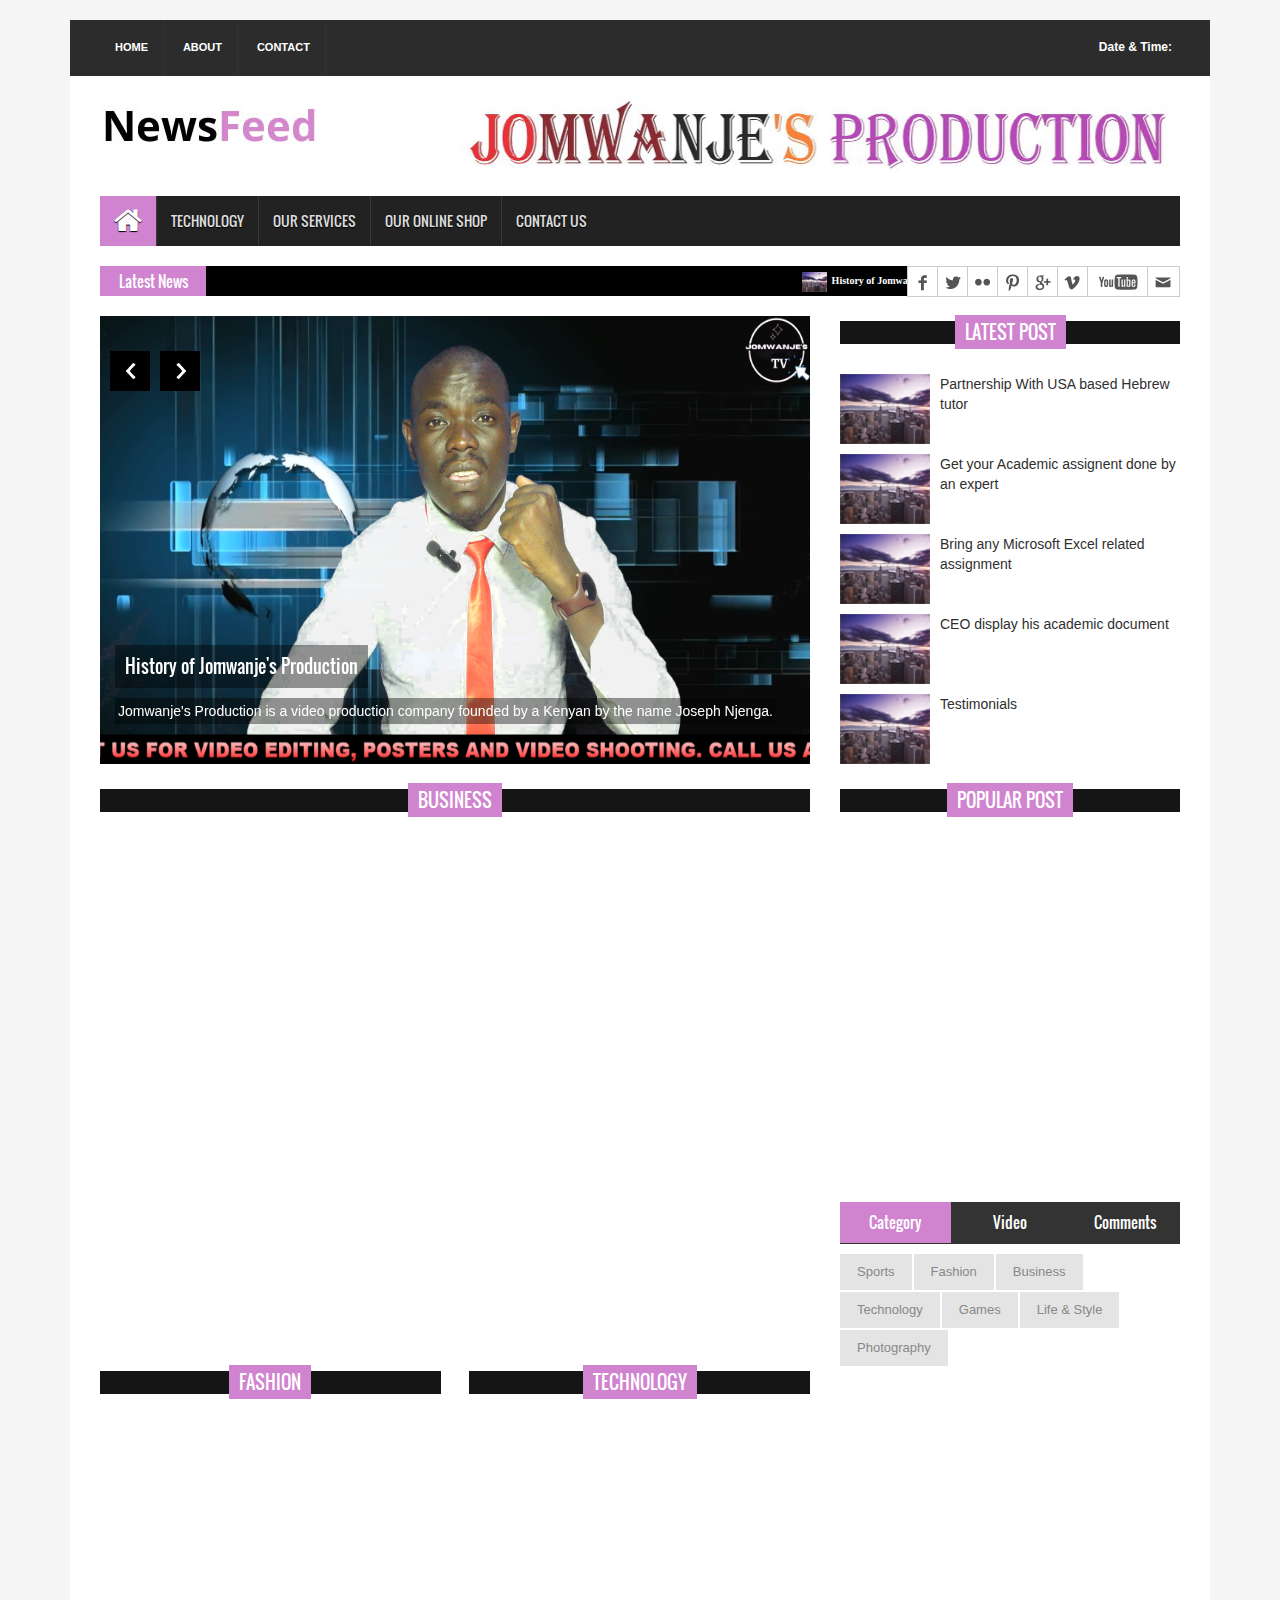
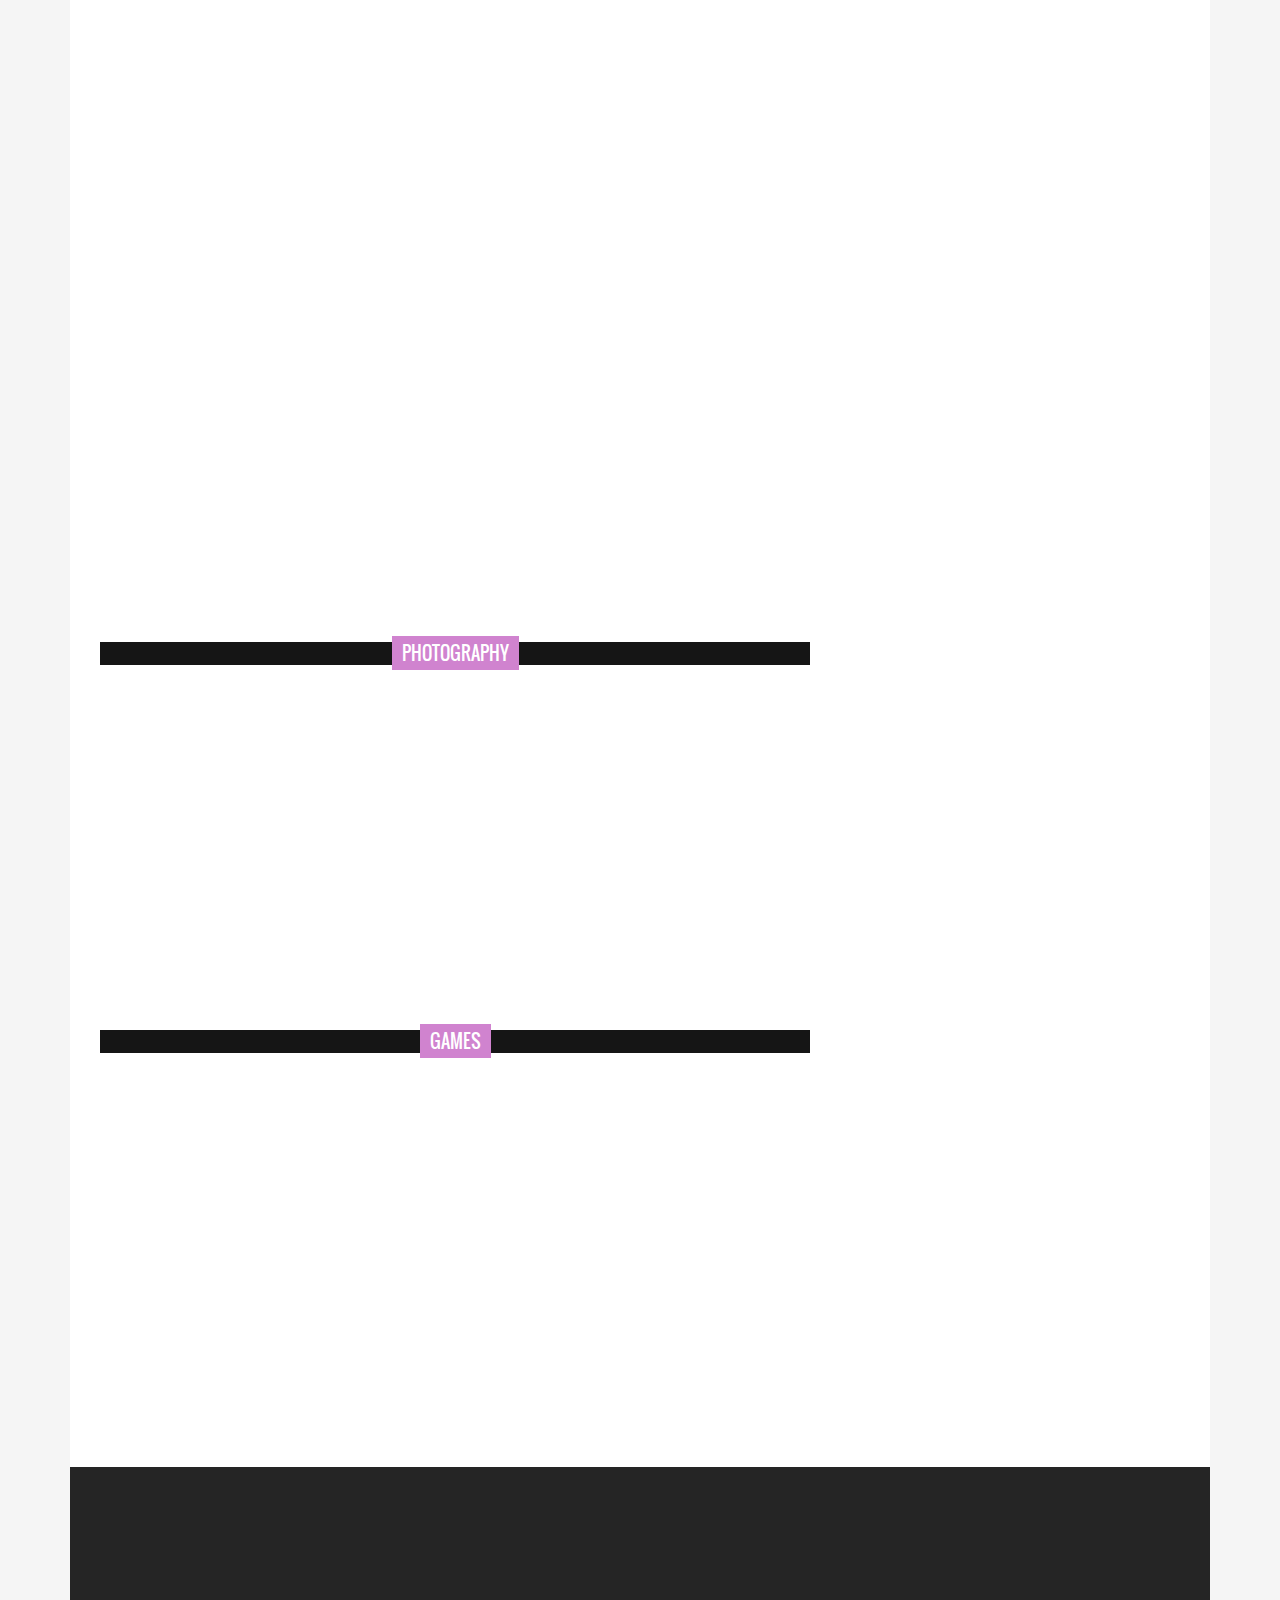
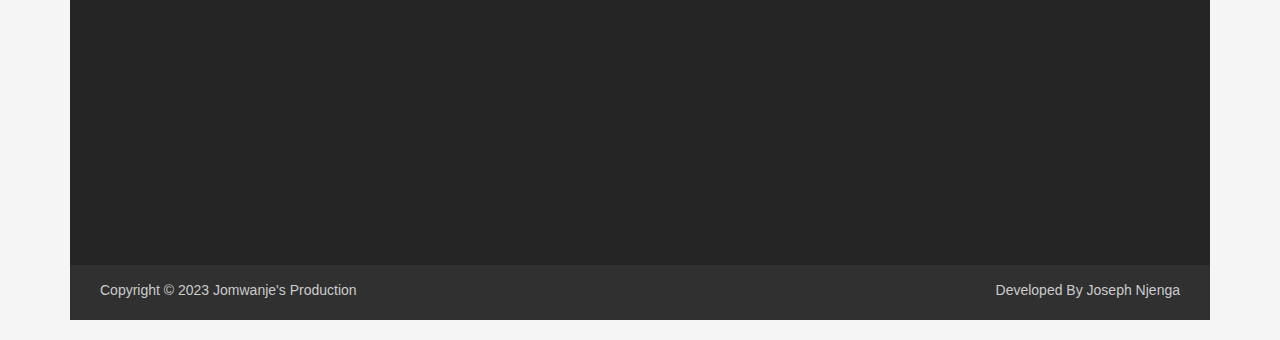
<file: index.html>
<!DOCTYPE html>
<html>
<head>
<title>Jomwanje's Production</title>
<meta charset="utf-8">
<meta http-equiv="X-UA-Compatible" content="IE=edge">
<meta name="viewport" content="width=device-width, initial-scale=1">
<link rel="stylesheet" type="text/css" href="assets/css/bootstrap.min.css">
<link rel="stylesheet" type="text/css" href="assets/css/font-awesome.min.css">
<link rel="stylesheet" type="text/css" href="assets/css/animate.css">
<link rel="stylesheet" type="text/css" href="assets/css/font.css">
<link rel="stylesheet" type="text/css" href="assets/css/li-scroller.css">
<link rel="stylesheet" type="text/css" href="assets/css/slick.css">
<link rel="stylesheet" type="text/css" href="assets/css/jquery.fancybox.css">
<link rel="stylesheet" type="text/css" href="assets/css/theme.css">
<link rel="stylesheet" type="text/css" href="assets/css/style.css">
  <script>
        function updateClock() {
            const now = new Date();
            const dateTimeElement = document.getElementById('real-time-date-time');
            dateTimeElement.textContent = now.toLocaleString();
        }

        // Update the date and time every second
        setInterval(updateClock, 1000);
    </script>
<!--[if lt IE 9]>
<script src="assets/js/html5shiv.min.js"></script>
<script src="assets/js/respond.min.js"></script>
<![endif]-->
</head>
<body>
<div id="preloader">
  <div id="status">&nbsp;</div>
</div>
<a class="scrollToTop" href="#"><i class="fa fa-angle-up"></i></a>
<div class="container">
  <header id="header">
    <div class="row">
      <div class="col-lg-12 col-md-12 col-sm-12">
        <div class="header_top">
          <div class="header_top_left">
            <ul class="top_nav">
              <li><a href="index.html">Home</a></li>
              <li><a href="#">About</a></li>
              <li><a href="pages/contact.html">Contact</a></li>
            </ul>
          </div>
          <div class="header_top_right">
             <p>Date & Time: <span id="real-time-date-time"></span></p>
          </div>
        </div>
      </div>
      <div class="col-lg-12 col-md-12 col-sm-12">
        <div class="header_bottom">
          <div class="logo_area"><a href="index.html" class="logo"><img src="images/logo.jpg" alt=""></a></div>
          <div class="add_banner"><a href="#"><img src="images/jlogo.png" alt=""></a></div>
        </div>
      </div>
    </div>
  </header>
  <section id="navArea">
    <nav class="navbar navbar-inverse" role="navigation">
      <div class="navbar-header">
        <button type="button" class="navbar-toggle collapsed" data-toggle="collapse" data-target="#navbar" aria-expanded="false" aria-controls="navbar"> <span class="sr-only">Toggle navigation</span> <span class="icon-bar"></span> <span class="icon-bar"></span> <span class="icon-bar"></span> </button>
      </div>
      <div id="navbar" class="navbar-collapse collapse">
        <ul class="nav navbar-nav main_nav">
          <li class="active"><a href="index.html"><span class="fa fa-home desktop-home"></span><span class="mobile-show">Home</span></a></li>
          <li><a href="#">Technology</a></li>
          <li class="dropdown"> <a href="#" class="dropdown-toggle" data-toggle="dropdown" role="button" aria-expanded="false">Our Services</a>
            <ul class="dropdown-menu" role="menu">
              <li><a href="#">Web Design</a></li>
              <li><a href="#">Streaming</a></li>
              <li><a href="#">Video Shooting</a></li>
              <li><a href="#">Video Captioning & Lyrics</a></li>
              <li><a href="#">Academic Writing</a></li>
              <li><a href="2"> Excel assignments Expert</a></li>
            </ul>
          </li>
          <li><a href="#">Our Online Shop</a></li>
          <li><a href="pages/contact.html">Contact Us</a></li>
        </ul>
      </div>
    </nav>
  </section>
  <section id="newsSection">
    <div class="row">
      <div class="col-lg-12 col-md-12">
        <div class="latest_newsarea"> <span>Latest News</span>
          <ul id="ticker01" class="news_sticker">
            <li><a href="#"><img src="../images/news_thumbnail3.jpg" alt="">History of Jomwanje's Production</a></li>
            <li><a href="#"><img src="../images/news_thumbnail3.jpg" alt="">Our Customers</a></li>
            <li><a href="#"><img src="../images/news_thumbnail3.jpg" alt="">Message from the CEO of Jomwanje's Production</a></li>
            <li><a href="#"><img src="../images/news_thumbnail3.jpg" alt="">Partnership with Jumia Shop</a></li>
            <li><a href="#"><img src="../images/news_thumbnail3.jpg" alt="">Partnership With USA based Hebrew tutor</a></li>
            <li><a href="#"><img src="../images/news_thumbnail3.jpg" alt="">Get your Academic assignent done by an expert</a></li>
            <li><a href="#"><img src="../images/news_thumbnail3.jpg" alt="">Bring any Microsoft Excel related assignment</a></li>
            <li><a href="#"><img src="../images/news_thumbnail3.jpg" alt="">CEO display his academic document</a></li>
            <li><a href="#"><img src="../images/news_thumbnail2.jpg" alt="">Testimonials</a></li>
          </ul>
          <div class="social_area">
            <ul class="social_nav">
              <li class="facebook"><a href="#"></a></li>
              <li class="twitter"><a href="#"></a></li>
              <li class="flickr"><a href="#"></a></li>
              <li class="pinterest"><a href="#"></a></li>
              <li class="googleplus"><a href="#"></a></li>
              <li class="vimeo"><a href="#"></a></li>
              <li class="youtube"><a href="#"></a></li>
              <li class="mail"><a href="#"></a></li>
            </ul>
          </div>
        </div>
      </div>
    </div>
  </section>
  <section id="sliderSection">
    <div class="row">
      <div class="col-lg-8 col-md-8 col-sm-8">
        <div class="slick_slider">
          <div class="single_iteam"> <a href="pages/single_page.html"> <img src="images/slider_img4.png" alt=""></a>
            <div class="slider_article">
              <h2><a class="slider_tittle" href="pages/single_page.html">History of Jomwanje's Production</a></h2>
              <p>Jomwanje's Production is a video production company founded by a Kenyan by the name Joseph Njenga.</p>
            </div>
          </div>
          <div class="single_iteam"> <a href="pages/single_page.html"> <img src="images/slider_img2.png" alt=""></a>
            <div class="slider_article">
              <h2><a class="slider_tittle" href="pages/single_page.html">Our Customers</a></h2>
              <p>Carol Ndicu, Wangui Ndegwa, Meshack wa Iratu, Jessy Talented, Lucas wa Iratu, The Kalory among many others</p>
            </div>
          </div>
          <div class="single_iteam"> <a href="pages/single_page.html"> <img src="images/slider_img3.png" alt=""></a>
            <div class="slider_article">
              <h2><a class="slider_tittle" href="pages/single_page.html">Message from the CEO of Jomwanje's Production</a></h2>
              <p>Scientist and CEO Joseph Njenga reporting live from Jomwanje's TV</p>
            </div>
          </div>
          <div class="single_iteam"> <a href="pages/single_page.html"> <img src="images/slider_img1.png" alt=""></a>
            <div class="slider_article">
              <h2><a class="slider_tittle" href="pages/single_page.html">Partnership with Jumia Shop</a></h2>
              <p>We have been working with Jumia Kenya as Jforce Consultants since 2020. We help our followers make the right decision by placing the right order in a legit company. Follow our Whatsapp link to get your orders placed today and pay on delivery where possible (Excluding orders shipped from abroad</p>
            </div>
          </div>
        </div>
      </div>
      <div class="col-lg-4 col-md-4 col-sm-4">
        <div class="latest_post">
          <h2><span>Latest post</span></h2>
          <div class="latest_post_container">
            <div id="prev-button"><i class="fa fa-chevron-up"></i></div>
            <ul class="latest_postnav">
              <li>
                <div class="media"> <a href="pages/single_page.html" class="media-left"> <img alt="" src="images/post_img1.jpg"> </a>
                  <div class="media-body"> <a href="pages/single_page.html" class="catg_title">Partnership With USA based Hebrew tutor</a> </div>
                </div>
              </li>
              <li>
                <div class="media"> <a href="pages/single_page.html" class="media-left"> <img alt="" src="images/post_img1.jpg"> </a>
                  <div class="media-body"> <a href="pages/single_page.html" class="catg_title">Get your Academic assignent done by an expert</a> </div>
                </div>
              </li>
              <li>
                <div class="media"> <a href="pages/single_page.html" class="media-left"> <img alt="" src="images/post_img1.jpg"> </a>
                  <div class="media-body"> <a href="pages/single_page.html" class="catg_title">Bring any Microsoft Excel related assignment</a> </div>
                </div>
              </li>
              <li>
                <div class="media"> <a href="pages/single_page.html" class="media-left"> <img alt="" src="images/post_img1.jpg"> </a>
                  <div class="media-body"> <a href="pages/single_page.html" class="catg_title">CEO display his academic document</a> </div>
                </div>
              </li>
              <li>
                <div class="media"> <a href="pages/single_page.html" class="media-left"> <img alt="" src="images/post_img1.jpg"> </a>
                  <div class="media-body"> <a href="pages/single_page.html" class="catg_title">Testimonials</a> </div>
                </div>
              </li>
            </ul>
            <div id="next-button"><i class="fa  fa-chevron-down"></i></div>
          </div>
        </div>
      </div>
    </div>
  </section>
  <section id="contentSection">
    <div class="row">
      <div class="col-lg-8 col-md-8 col-sm-8">
        <div class="left_content">
          <div class="single_post_content">
            <h2><span>Business</span></h2>
            <div class="single_post_content_left">
              <ul class="business_catgnav  wow fadeInDown">
                <li>
                  <figure class="bsbig_fig"> <a href="pages/single_page.html" class="featured_img"> <img alt="" src="images/featured_img1.jpg"> <span class="overlay"></span> </a>
                    <figcaption> <a href="pages/single_page.html">Partnership with Jumia Shop</a> </figcaption>
                    <p>Jumia Shop is an online store across the world. The company is recruiting people to work in sales department. Jomwanje's Production helps you become a Jforce Agent.JForce is a program run by Jumia that allows individuals to earn commission by assisting customers to place orders on the eCommerce platform. It is a network of sales consultants that place Jumia platform orders on behalf of consumers in a commission-based program 3. To become a JForce agent, you can sign up for the program online and start selling any of the products listed on Jumia.</p>
                  </figure>
                </li>
              </ul>
            </div>
            <div class="single_post_content_right">
              <ul class="spost_nav">
                <li>
                  <div class="media wow fadeInDown"> <a href="pages/single_page.html" class="media-left"> <img alt="" src="images/post_img1.jpg"> </a>
                    <div class="media-body"> <a href="pages/single_page.html" class="catg_title">History of Jomwanje's Production</a> </div>
                  </div>
                </li>
                <li>
                  <div class="media wow fadeInDown"> <a href="pages/single_page.html" class="media-left"> <img alt="" src="images/post_img2.jpg"> </a>
                    <div class="media-body"> <a href="pages/single_page.html" class="catg_title">Our Customers</a> </div>
                  </div>
                </li>
                <li>
                  <div class="media wow fadeInDown"> <a href="pages/single_page.html" class="media-left"> <img alt="" src="images/post_img1.jpg"> </a>
                    <div class="media-body"> <a href="pages/single_page.html" class="catg_title"> Partnership With USA based Hebrew tutor</a> </div>
                  </div>
                </li>
                <li>
                  <div class="media wow fadeInDown"> <a href="pages/single_page.html" class="media-left"> <img alt="" src="images/post_img2.jpg"> </a>
                    <div class="media-body"> <a href="pages/single_page.html" class="catg_title"> Message from the CEO of Jomwanje's Production</a> </div>
                  </div>
                </li>
              </ul>
            </div>
          </div>
          <div class="fashion_technology_area">
            <div class="fashion">
              <div class="single_post_content">
                <h2><span>Fashion</span></h2>
                <ul class="business_catgnav wow fadeInDown">
                  <li>
                    <figure class="bsbig_fig"> <a href="pages/single_page.html" class="featured_img"> <img alt="" src="images/featured_img2.jpg"> <span class="overlay"></span> </a>
                      <figcaption> <a href="pages/single_page.html">Get goods of latest fashion by placing Jumia Orders with us</a> </figcaption>
                      <p>To place your order click the contact us page to message us in whatsapp. Get personal contact with our team and make your life easy. Note: We do not charge our followers by placing their orders. All payments are done direting in Jumia till number when the order is delivered.</p>
                    </figure>
                  </li>
                </ul>
                <ul class="spost_nav">
                  <li>
                    <div class="media wow fadeInDown"> <a href="pages/single_page.html" class="media-left"> <img alt="" src="images/post_img1.jpg"> </a>
                      <div class="media-body"> <a href="pages/single_page.html" class="catg_title"></a> </div>
                    </div>
                  </li>
                  <li>
                    <div class="media wow fadeInDown"> <a href="pages/single_page.html" class="media-left"> <img alt="" src="images/post_img2.jpg"> </a>
                      <div class="media-body"> <a href="pages/single_page.html" class="catg_title">Latest Shoes</a> </div>
                    </div>
                  </li>
                  <li>
                    <div class="media wow fadeInDown"> <a href="pages/single_page.html" class="media-left"> <img alt="" src="images/post_img1.jpg"> </a>
                      <div class="media-body"> <a href="pages/single_page.html" class="catg_title"> Latest Soots</a> </div>
                    </div>
                  </li>
                  <li>
                    <div class="media wow fadeInDown"> <a href="pages/single_page.html" class="media-left"> <img alt="" src="images/post_img2.jpg"> </a>
                      <div class="media-body"> <a href="pages/single_page.html" class="catg_title">Beddings</a> </div>
                    </div>
                  </li>
                </ul>
              </div>
            </div>
            <div class="technology">
              <div class="single_post_content">
                <h2><span>Technology</span></h2>
                <ul class="business_catgnav">
                  <li>
                    <figure class="bsbig_fig wow fadeInDown"> <a href="pages/single_page.html" class="featured_img"> <img alt="" src="images/featured_img3.jpg"> <span class="overlay"></span> </a>
                      <figcaption> <a href="pages/single_page.html">Mobile Phones and Computers</a> </figcaption>
                      <p>Get your best device at an affordable price today. We have all kind of things you may need to buy. Feel free to contact us by filling or contact form</p>
                    </figure>
                  </li>
                </ul>
                <ul class="spost_nav">
                  <li>
                    <div class="media wow fadeInDown"> <a href="pages/single_page.html" class="media-left"> <img alt="" src="images/post_img1.jpg"> </a>
                      <div class="media-body"> <a href="pages/single_page.html" class="catg_title">latest Phones</a> </div>
                    </div>
                  </li>
                  <li>
                    <div class="media wow fadeInDown"> <a href="pages/single_page.html" class="media-left"> <img alt="" src="images/post_img2.jpg"> </a>
                      <div class="media-body"> <a href="pages/single_page.html" class="catg_title"> Latest Laptops</a> </div>
                    </div>
                  </li>
                  <li>
                    <div class="media wow fadeInDown"> <a href="pages/single_page.html" class="media-left"> <img alt="" src="images/post_img1.jpg"> </a>
                      <div class="media-body"> <a href="pages/single_page.html" class="catg_title"> Latest TV Monitors</a> </div>
                    </div>
                  </li>
                  <li>
                    <div class="media wow fadeInDown"> <a href="pages/single_page.html" class="media-left"> <img alt="" src="images/post_img2.jpg"> </a>
                      <div class="media-body"> <a href="pages/single_page.html" class="catg_title"> Latest Smart Screens</a> </div>
                    </div>
                  </li>
                </ul>
              </div>
            </div>
          </div>
          <div class="single_post_content">
            <h2><span>Photography</span></h2>
            <ul class="photograph_nav  wow fadeInDown">
              <li>
                <div class="photo_grid">
                  <figure class="effect-layla"> <a class="fancybox-buttons" data-fancybox-group="button" href="images/photograph_img2.jpg" title="Photography Ttile 1"> <img src="images/photograph_img2.jpg" alt=""/></a> </figure>
                </div>
              </li>
              <li>
                <div class="photo_grid">
                  <figure class="effect-layla"> <a class="fancybox-buttons" data-fancybox-group="button" href="images/photograph_img3.jpg" title="Photography Ttile 2"> <img src="images/photograph_img3.jpg" alt=""/> </a> </figure>
                </div>
              </li>
              <li>
                <div class="photo_grid">
                  <figure class="effect-layla"> <a class="fancybox-buttons" data-fancybox-group="button" href="images/photograph_img4.jpg" title="Photography Ttile 3"> <img src="images/photograph_img4.jpg" alt=""/> </a> </figure>
                </div>
              </li>
              <li>
                <div class="photo_grid">
                  <figure class="effect-layla"> <a class="fancybox-buttons" data-fancybox-group="button" href="images/photograph_img4.jpg" title="Photography Ttile 4"> <img src="images/photograph_img4.jpg" alt=""/> </a> </figure>
                </div>
              </li>
              <li>
                <div class="photo_grid">
                  <figure class="effect-layla"> <a class="fancybox-buttons" data-fancybox-group="button" href="images/photograph_img2.jpg" title="Photography Ttile 5"> <img src="images/photograph_img2.jpg" alt=""/> </a> </figure>
                </div>
              </li>
              <li>
                <div class="photo_grid">
                  <figure class="effect-layla"> <a class="fancybox-buttons" data-fancybox-group="button" href="images/photograph_img3.jpg" title="Photography Ttile 6"> <img src="images/photograph_img3.jpg" alt=""/> </a> </figure>
                </div>
              </li>
            </ul>
          </div>
          <div class="single_post_content">
            <h2><span>Games</span></h2>
            <div class="single_post_content_left">
              <ul class="business_catgnav">
                <li>
                  <figure class="bsbig_fig  wow fadeInDown"> <a class="featured_img" href="pages/single_page.html"> <img src="images/featured_img1.jpg" alt=""> <span class="overlay"></span> </a>
                    <figcaption> <a href="pages/single_page.html">Competition</a> </figcaption>
                    <p>As a way of giving back to the community, Jomwanje's Production offer gifts to talented youths. Team couches are welcomed to contact us through our contact page to get assistance by giving full details of their events</p>
                  </figure>
                </li>
              </ul>
            </div>
            <div class="single_post_content_right">
              <ul class="spost_nav">
                <li>
                  <div class="media wow fadeInDown"> <a href="pages/single_page.html" class="media-left"> <img alt="" src="images/post_img1.jpg"> </a>
                    <div class="media-body"> <a href="pages/single_page.html" class="catg_title"> Football</a> </div>
                  </div>
                </li>
                <li>
                  <div class="media wow fadeInDown"> <a href="pages/single_page.html" class="media-left"> <img alt="" src="images/post_img2.jpg"> </a>
                    <div class="media-body"> <a href="pages/single_page.html" class="catg_title"> Net ball</a> </div>
                  </div>
                </li>
                <li>
                  <div class="media wow fadeInDown"> <a href="pages/single_page.html" class="media-left"> <img alt="" src="images/post_img1.jpg"> </a>
                    <div class="media-body"> <a href="pages/single_page.html" class="catg_title"> Volley Ball</a> </div>
                  </div>
                </li>
                <li>
                  <div class="media wow fadeInDown"> <a href="pages/single_page.html" class="media-left"> <img alt="" src="images/post_img2.jpg"> </a>
                    <div class="media-body"> <a href="pages/single_page.html" class="catg_title"> Table Tenis</a> </div>
                  </div>
                </li>
              </ul>
            </div>
          </div>
        </div>
      </div>
      <div class="col-lg-4 col-md-4 col-sm-4">
        <aside class="right_content">
          <div class="single_sidebar">
            <h2><span>Popular Post</span></h2>
            <ul class="spost_nav">
              <li>
                <div class="media wow fadeInDown"> <a href="pages/single_page.html" class="media-left"> <img alt="" src="images/post_img1.jpg"> </a>
                  <div class="media-body"> <a href="pages/single_page.html" class="catg_title">Message from the CEO of Jomwanje's Production</a> </div>
                </div>
              </li>
              <li>
                <div class="media wow fadeInDown"> <a href="pages/single_page.html" class="media-left"> <img alt="" src="images/post_img2.jpg"> </a>
                  <div class="media-body"> <a href="pages/single_page.html" class="catg_title">Bring any Microsoft Excel related assignment</a> </div>
                </div>
              </li>
              <li>
                <div class="media wow fadeInDown"> <a href="pages/single_page.html" class="media-left"> <img alt="" src="images/post_img1.jpg"> </a>
                  <div class="media-body"> <a href="pages/single_page.html" class="catg_title">Partnership with Jumia Shop</a> </div>
                </div>
              </li>
              <li>
                <div class="media wow fadeInDown"> <a href="pages/single_page.html" class="media-left"> <img alt="" src="images/post_img2.jpg"> </a>
                  <div class="media-body"> <a href="pages/single_page.html" class="catg_title">Partnership With USA based Hebrew tutor</a> </div>
                </div>
              </li>
            </ul>
          </div>
          <div class="single_sidebar">
            <ul class="nav nav-tabs" role="tablist">
              <li role="presentation" class="active"><a href="#category" aria-controls="home" role="tab" data-toggle="tab">Category</a></li>
              <li role="presentation"><a href="#video" aria-controls="profile" role="tab" data-toggle="tab">Video</a></li>
              <li role="presentation"><a href="#comments" aria-controls="messages" role="tab" data-toggle="tab">Comments</a></li>
            </ul>
            <div class="tab-content">
              <div role="tabpanel" class="tab-pane active" id="category">
                <ul>
                  <li class="cat-item"><a href="#">Sports</a></li>
                  <li class="cat-item"><a href="#">Fashion</a></li>
                  <li class="cat-item"><a href="#">Business</a></li>
                  <li class="cat-item"><a href="#">Technology</a></li>
                  <li class="cat-item"><a href="#">Games</a></li>
                  <li class="cat-item"><a href="#">Life &amp; Style</a></li>
                  <li class="cat-item"><a href="#">Photography</a></li>
                </ul>
              </div>
              <div role="tabpanel" class="tab-pane" id="video">
                <div class="vide_area">
                  <iframe width="100%" height="250" src="http://www.youtube.com/embed/h5QWbURNEpA?feature=player_detailpage" frameborder="0" allowfullscreen></iframe>
                </div>
              </div>
              <div role="tabpanel" class="tab-pane" id="comments">
                <ul class="spost_nav">
                  <li>
                    <div class="media wow fadeInDown"> <a href="pages/single_page.html" class="media-left"> <img alt="" src="images/post_img1.jpg"> </a>
                      <div class="media-body"> <a href="pages/single_page.html" class="catg_title">Testimonials</a> </div>
                    </div>
                  </li>
                  <li>
                    <div class="media wow fadeInDown"> <a href="pages/single_page.html" class="media-left"> <img alt="" src="images/post_img2.jpg"> </a>
                      <div class="media-body"> <a href="pages/single_page.html" class="catg_title"> Our Customers</a> </div>
                    </div>
                  </li>
                  <li>
                    <div class="media wow fadeInDown"> <a href="pages/single_page.html" class="media-left"> <img alt="" src="images/post_img1.jpg"> </a>
                      <div class="media-body"> <a href="pages/single_page.html" class="catg_title"> Partnership with Jumia Shop</a> </div>
                    </div>
                  </li>
                  <li>
                    <div class="media wow fadeInDown"> <a href="pages/single_page.html" class="media-left"> <img alt="" src="images/post_img2.jpg"> </a>
                      <div class="media-body"> <a href="pages/single_page.html" class="catg_title">Partnership With USA based Hebrew tutor</a> </div>
                    </div>
                  </li>
                </ul>
              </div>
            </div>
          </div>
          <div class="single_sidebar wow fadeInDown">
            <h2><span>Sponsor</span></h2>
            <a class="sideAdd" href="#"><img src="images/add_img.jpg" alt=""></a> </div>
          <div class="single_sidebar wow fadeInDown">
            <h2><span>Category Archive</span></h2>
            <select class="catgArchive">
              <option>Select Category</option>
              <option>Life styles</option>
              <option>Sports</option>
              <option>Technology</option>
              <option>Treads</option>
            </select>
          </div>
          <div class="single_sidebar wow fadeInDown">
            <h2><span>Links</span></h2>
            <ul>
              <li><a href="#">Blog</a></li>
              <li><a href="#">Rss Feed</a></li>
              <li><a href="#">Login</a></li>
              <li><a href="#">Life &amp; Style</a></li>
            </ul>
          </div>
        </aside>
      </div>
    </div>
  </section>
  <footer id="footer">
    <div class="footer_top">
      <div class="row">
        <div class="col-lg-4 col-md-4 col-sm-4">
          <div class="footer_widget wow fadeInLeftBig">
            <h2>Flickr Images</h2>
          </div>
        </div>
        <div class="col-lg-4 col-md-4 col-sm-4">
          <div class="footer_widget wow fadeInDown">
            <h2>Tag</h2>
            <ul class="tag_nav">
              <li><a href="#">Games</a></li>
              <li><a href="#">Sports</a></li>
              <li><a href="#">Fashion</a></li>
              <li><a href="#">Business</a></li>
              <li><a href="#">Life &amp; Style</a></li>
              <li><a href="#">Technology</a></li>
              <li><a href="#">Photo</a></li>
              <li><a href="#">Slider</a></li>
            </ul>
          </div>
        </div>
        <div class="col-lg-4 col-md-4 col-sm-4">
          <div class="footer_widget wow fadeInRightBig">
            <h2>Contact</h2>
            <p>Call: <br> 0717065073 <br> Whatsapp: <br> 0717065073 <br>Email: Jomwanjegachui@gmail.com <br></p>
            <address>
              143, Kutus Town. Near Kirinyaga University
            </address>
          </div>
        </div>
      </div>
    </div>
    <div class="footer_bottom">
      <p class="copyright">Copyright &copy; 2023 <a href="index.html">Jomwanje's Production</a></p>
      <p class="developer">Developed By Joseph Njenga</p>
    </div>
  </footer>
</div>
<script src="assets/js/jquery.min.js"></script>
<script src="assets/js/wow.min.js"></script>
<script src="assets/js/bootstrap.min.js"></script>
<script src="assets/js/slick.min.js"></script>
<script src="assets/js/jquery.li-scroller.1.0.js"></script>
<script src="assets/js/jquery.newsTicker.min.js"></script>
<script src="assets/js/jquery.fancybox.pack.js"></script>
<script src="assets/js/custom.js"></script>
</body>
</html>
</file>
<file: assets/css/font.css>
@font-face{font-family:"Oswald"; font-style:normal; font-weight:400; src:local("Oswald Regular"),local("Oswald-Regular"),url("../fonts/Oswald-Regular-400.woff") format("woff")}
@font-face{font-family:"Varela"; font-style:normal; font-weight:400; src:local("Varela"),url("../fonts/Varela-400.woff") format("woff")}
@font-face{font-family:"Open Sans"; font-style:normal; font-weight:400; src:local("Open Sans"),local("OpenSans"),url("../fonts/OpenSans-400.woff") format("woff")}
</file>
<file: assets/css/li-scroller.css>
/* liScroll styles */

.tickercontainer{width:100%; height:30px; margin:0; padding:0; overflow:hidden; padding-top:2px}
.tickercontainer .mask{left:10px; overflow:hidden; position:relative; top:0; width:100%; height:20px; overflow:hidden; margin-top:4px}
ul.newsticker{position:relative; left:750px; font:bold 10px Verdana; list-style-type:none; margin:0; padding:0}
ul.newsticker li{float:left; margin:0; padding:0}
ul.newsticker a{white-space:nowrap; padding:0; color:#fff; margin:0 50px 0 0}
ul.newsticker a:hover{text-decoration:underline}
ul.newsticker span{margin:0 10px 0 0}
ul.newsticker a > img{height:20px; margin-right:5px; width:25px}
</file>
<file: assets/css/theme.css>
.scrollToTop{background-color:#d083cf; color:#fff}
.scrollToTop:hover, .scrollToTop:focus{background-color:#fff; color:#d083cf; border-color:1px solid #d083cf}
.logo > span{color:#d083cf}
.navbar-inverse .navbar-nav > li > a:hover, .navbar-inverse .navbar-nav > li > a:focus{background-color:#d083cf}
.navbar-inverse .navbar-nav > .active > a, .navbar-inverse .navbar-nav > .active > a:hover, .navbar-inverse .navbar-nav > .active > a:focus{background-color:#d083cf}
.dropdown-menu > li > a:hover, .dropdown-menu > li > a:focus{background-color:#d083cf}
.navbar-inverse .navbar-nav > .open > a, .navbar-inverse .navbar-nav > .open > a:hover, .navbar-inverse .navbar-nav > .open > a:focus{background-color:#d083cf}
.dropdown-menu > li > a:hover, .dropdown-menu > li > a:focus{background-color:#d083cf}
.navbar-inverse .navbar-nav > .open > a, .navbar-inverse .navbar-nav > .open > a:hover, .navbar-inverse .navbar-nav > .open > a:focus{background-color:#d083cf}
.latest_newsarea span{background:none repeat scroll 0 0 #d083cf}
.latest_post > h2 span{background:none repeat scroll 0 0 #d083cf}
#prev-button{color:#d083cf}
#next-button{color:#d083cf}
.single_post_content > h2 span{background:none repeat scroll 0 0 #d083cf}
.single_sidebar > h2 span{ background:none repeat scroll 0 0 #d083cf}
.bsbig_fig figcaption a:hover{color:#d083cf}
.spost_nav .media-body > a:hover{color:#d083cf}
.cat-item a:hover{background-color:#d083cf}
.nav-tabs > li > a:hover, .nav-tabs > li > a:focus{background-color:#d083cf}
.nav-tabs > li.active > a, .nav-tabs > li.active > a:hover, .nav-tabs > li.active > a:focus{background-color:#d083cf}
.single_sidebar > ul > li a:hover{color:#d083cf}
.footer_widget > h2:hover{color:#d083cf}
.tag_nav li a:hover{color:#d083cf; border-color:#d083cf}
.copyright a:hover{color:#d083cf}
.post_commentbox a:hover, .post_commentbox span:hover{color:#d083cf}
.breadcrumb{border-left:10px solid #d083cf}
.single_page_content ul li:before{background-color:#d083cf}
.single_page_content h2, .single_page_content h3, .single_page_content h4, .single_page_content h5, .single_page_content h6{color:#d083cf}
.nav-slit .icon-wrap{background-color:#d083cf}
.nav-slit h3{background:#d083cf}
.catgArchive{background-color:#d083cf}
.error_page > h3{color:#d083cf}
.error_page > span{background:none repeat scroll 0 0 #d083cf}
.error_page > a{background-color:#d083cf}
.contact_area > h2{background-color:#d083cf}
.contact_form input[type="submit"]{background-color:#d083cf}
.contact_form input[type="submit"]:hover{background-color:#fff; color:#d083cf}
.related_post > h2 i{color:#d083cf}
.form-control:focus{border-color:#d083cf;  box-shadow:0 0px 1px #d083cf inset,0 0 5px #d083cf}
</file>
<file: assets/css/style.css>
/*
Template Name: NewsFeed
Template URI: http://www.wpfreeware.com/newsfeed-ultra-responsive-news-magazine-theme/
Author: WpFreeware
Author URI: http://www.wpfreeware.com
Description: A pro-bootstrap html5 css3 responsive news magazine website template
Version: 1.0 
License: GPL
License URI: http://www.gnu.org/licenses/gpl-2.0.html
*/

body{background:#f5f5f5}
ul{padding:0; margin:0; list-style:none}
a{text-decoration:none; color:#2f2f2f}
a:hover{color:#646464; text-decoration:none}
a:focus{outline:none; text-decoration:none}
h1, h2, h3, h4, h5, h6{font-family:'Oswald',sans-serif}
h2{line-height:23px}
img{border:none}
img:hover{opacity:0.75}
.img-center{display:block; margin-left:auto; margin-right:auto; text-align:center}
.img-right{display:block; margin-left:auto}
.img-left{display:block; margin-right:auto}
.yellow_bg{background-color:#ffd62c}
.btn-yellow{background-color:#ffd62c; color:#fff}
.btn-yellow:hover{background-color:#e1b70b; color:#fff}
.limeblue_bg{background-color:#7dc34d}
.blue_bg{background-color:#09c}
.btn{border-radius:0; margin-bottom:5px; -webkit-transition:all 0.5s; -o-transition:all 0.5s; transition:all 0.5s}
.btn:hover{}
.btn-red{background-color:red; color:#fff}
.btn-red:hover{background-color:#c40505; color:#fff}
.btn-green{background-color:green; color:#fff}
.btn-green:hover{background-color:#0ab20a; color:#fff}
.btn-black{background-color:black; color:#fff}
.btn-black:hover{background-color:#413a3a; color:#fff}
.btn-orange{background-color:orange; color:#fff}
.btn-orange:hover{background-color:#f09d05; color:#fff}
.btn-blue{background-color:blue; color:#fff}
.btn-blue:hover{background-color:#0707a2; color:#fff}
.btn-lime{background-color:lime; color:#fff}
.btn-lime:hover{background-color:#05ae05; color:#fff}
.default-btn{background-color:#12a3df; color:#fff}
.default-btn:hover{background-color:#0a8ec4; color:#fff}
.btn-theme{background-color:#d083cf; color:#fff}
.btn-theme:hover{background-color:#ce39cc; color:#fff}
.transition{-webkit-transition:all 0.5s; -moz-transition:all 0.5s; -ms-transition:all 0.5s; -o-transition:all 0.5s; transition:all 0.5s}
#preloader{position:fixed; top:0; left:0; right:0; bottom:0; background-color:#fff; z-index:99999}
#status{width:200px; height:200px; position:absolute; left:50%; top:50%; background-image:url(images/status.gif); background-repeat:no-repeat; background-position:center; margin:-100px 0 0 -100px}
.scrollToTop{bottom:105px; display:none; font-size:32px; font-weight:bold; height:50px; position:fixed; right:75px; text-align:center; text-decoration:none; width:50px; z-index:9; border:1px solid; -webkit-transition:all 0.5s; -moz-transition:all 0.5s; -ms-transition:all 0.5s; -o-transition:all 0.5s; transition:all 0.5s}
.scrollToTop:hover, .scrollToTop:focus{text-decoration:none; outline:none}
#header{display:inline; float:left; width:100%; margin-top:20px}
.header_top{background-color:#2c2c2c; display:inline; float:left; padding:0 30px; width:100%}
.header_top_left{float:left; display:inline; width:50%}
.top_nav{text-align:left}
.top_nav li{display:inline-block}
.top_nav li a{display:inline-block; border-right:1px solid #333; color:#fff; font-size:11px; font-weight:bold; padding:20px 15px; text-transform:uppercase; -webkit-transition:all 0.5s; -o-transition:all 0.5s; transition:all 0.5s}
.top_nav li a:hover{background-color:#d083cf}
.header_top_right{float:left; display:inline; width:50%; text-align:right}
.header_top_right > p{color:#fff; display:inline-block; float:right; font:bold 12px sans-serif; margin-bottom:0; padding-bottom:20px; padding-right:8px; padding-top:20px}
.header_bottom{background-color:#fff; display:inline; float:left; padding:15px 30px 15px; width:100%}
.logo_area{display:inline; float:left; width:31%}
.logo{font-size:45px; font-weight:bold; color:#000; font-family:'Varela',sans-serif}
.logo img{max-width:100%}
.logo img:hover{opacity:1}
.logo > span{ margin-left:-14px}
.add_banner{float:right; width:728px; height:90px}
.add_banner img{width:100%; height:100%}
#navArea{float:left; display:inline; width:100%; padding:0 30px; background-color:#fff}
.navbar{border:medium none; border-radius:0}
.navbar-inverse .navbar-nav > li > a{border-left:1px solid #383838; color:#ddd; font-family:'Oswald',sans-serif; display:inline-block; height:50px; line-height:50px; padding:0 14px; text-shadow:0 1px 1px #000; text-transform:uppercase; -webkit-transition:all 0.5s; -mz-transition:all 0.5s; -ms-transition:all 0.5s; -o-transition:all 0.5s; transition:all 0.5s}
.navbar-inverse .navbar-nav > li:first-child a{border:none}
.navbar-inverse .navbar-nav > li > a:hover, .navbar-inverse .navbar-nav > li > a:focus{ color:#fff}
.navbar-inverse .navbar-nav > .active > a, .navbar-inverse .navbar-nav > .active > a:hover, .navbar-inverse .navbar-nav > .active > a:focus{ color:#fff}
.main-nav ul li a{}
.navbar-collapse{ padding-left:0}
.mobile-show{display:none}
.desktop-home{display:block; font-size:30px; margin-top:10px}
.dropdown-menu{background-color:#222}
.dropdown-menu > li > a{clear:both; color:#ddd; background-color:#222; padding:10px 20px; font-family:'Oswald',sans-serif; -webkit-transition:all 0.5s; -mz-transition:all 0.5s; -ms-transition:all 0.5s; -o-transition:all 0.5s; transition:all 0.5s}
.dropdown-menu > li > a:hover, .dropdown-menu > li > a:focus{color:#fff}
#newsSection{float:left; display:inline; width:100%; padding:0 30px; background-color:#fff; padding-bottom:20px}
.latest_newsarea{float:left; display:inline; width:100%; background-color:#000; position:relative}
.latest_newsarea span{ color:#fff; font-family:Oswald,sans-serif; font-size:15px; left:0; line-height:1.8em; margin-right:20px; overflow:hidden; padding:2px 18px 1px 19px; position:absolute; z-index:15}
.social_area{ position:absolute; right:0; top:0; background:#fff; border-top:1px solid #ccc; border-bottom:1px solid #ccc; border-right:1px solid #ccc; height:31px}
.social_nav{ text-align:right}
.social_nav li{ display:block; float:left}
.social_nav li a{ display:block; float:left; height:30px; text-indent:-9999px; width:30px; border-left:1px solid #ccc; -webkit-transition:all 0.5s; -moz-transition:all 0.5s; -ms-transition:all 0.5s;  -o-transition:all 0.5s; transition:all 0.5s}
.social_nav li.facebook a{ background-image:url("images/socials.png"); background-position:0 -30px; background-size:270px 60px}
.social_nav li.facebook a:hover{ background-position:0 0px; background-size:270px 60px; background-color:#436eac}
.social_nav li.twitter a{ background-image:url("images/socials.png"); background-position:-30px -30px; background-size:270px 60px}
.social_nav li.twitter a:hover{ background-position:-30px 0px; background-size:270px 60px; background-color:#0598c9}
.social_nav li.flickr a{ background-image:url("images/socials.png"); background-position:-60px -30px; background-size:270px 60px}
.social_nav li.flickr a:hover{ background-position:-60px 0px; background-size:270px 60px; background-color:#e33b7e}
.social_nav li.pinterest a{ background-image:url("images/socials.png"); background-position:-90px -30px; background-size:270px 60px}
.social_nav li.pinterest a:hover{ background-position:-90px 0px; background-size:270px 60px; background-color:#cb2027}
.social_nav li.googleplus a{ background-image:url("images/socials.png"); background-position:-120px -30px; background-size:270px 60px}
.social_nav li.googleplus a:hover{ background-position:-120px 0px; background-size:270px 60px; background-color:#d64b2e}
.social_nav li.vimeo a{ background-image:url("images/socials.png"); background-position:-150px -30px; background-size:270px 60px}
.social_nav li.vimeo a:hover{ background-position:-150px 0px; background-size:270px 60px; background-color:#86ae24}
.social_nav li.youtube a{ background-image:url("images/socials.png"); background-position:-180px -30px; background-size:270px 60px; width:60px}
.social_nav li.youtube a:hover{ background-position:-180px 0px; background-size:270px 60px; background-color:#e32114}
.social_nav li.mail a{ background-image:url("images/socials.png"); background-position:-240px -30px; background-size:270px 60px; width:32px}
.social_nav li.mail a:hover{background-position:-240px 0px; background-size:270px 60px; background-color:#bc75d6}
#sliderSection{background-color:#fff; display:inline; float:left; width:100%; padding:0 30px}
.single_iteam{display:inline; float:left; position:relative; width:100%; height:448px}
.single_iteam img{width:100%; height:100%}
.single_iteam img:hover{opacity:1}
.slider_article{ bottom:20px; left:0; position:absolute; right:0; padding:10px 15px}
.slider_article > h2 a{ background:none repeat scroll 0 0 rgba(0,0,0,0.4); color:#fff; font-size:18px; padding:10px; display:inline-block}
.slider_article > p{ background:none repeat scroll 0 0 rgba(0,0,0,0.4); color:#fff; padding:3px; display:inline-block}
.slick-prev:before{ content:""}
.slick-prev{ background-image:url(images/slider_prev.png); background-repeat:no-repeat; background-position:center; left:10px}
.slick-next:before{ content:""}
.slick-next{ background-image:url(images/slider_next.png); background-repeat:no-repeat; background-position:center; left:60px}
.slick-prev, .slick-next{background-color:#000; top:10%; width:40px; height:40px}
.slick-prev:hover, .slick-next:hover{opacity:0.5}
.latest_post{float:left; display:inline; width:100%}
.latest_post > h2{background:none repeat scroll 0 0 #151515; color:#fff; font-family:'Oswald',sans-serif; font-size:18px; margin-top:5px; font-weight:400; margin-bottom:10px; margin-left:0; padding:0; position:relative; text-align:center; text-transform:uppercase}
.latest_post > h2 span{padding:4px 10px}
.latest_postnav{height:auto !important; margin-top:20px}
.latest_postnav li{margin-bottom:10px; float:left; width:100%}
.latest_post_container{display:inline; float:left; height:430px; position:relative; width:100%}
.latest_post_container:hover #prev-button, .latest_post_container:hover #next-button{display:block}
#prev-button{cursor:pointer; font-size:20px; left:0; position:absolute; text-align:center; top:-10px; width:100%; display:none}
#next-button{cursor:pointer; display:none; font-size:20px; left:0; position:absolute; text-align:center; bottom:0; width:100%}
#contentSection{float:left; display:inline; width:100%; background-color:#fff; padding:0 30px}
.left_content{float:left; display:inline; width:100%}
.single_post_content{float:left; display:inline; width:100%; margin-bottom:20px}
.single_post_content > h2{background:none repeat scroll 0 0 #151515; color:#fff; font-family:'Oswald',sans-serif; font-size:18px; font-weight:400; margin-bottom:10px; margin-left:0; margin-top:5px; padding:0; position:relative; text-align:center; text-transform:uppercase; margin-bottom:20px}
.single_post_content > h2 span{padding:4px 10px}
.single_post_content_left{float:left; display:inline; width:49%}
.business_catgnav{}
.business_catgnav li{float:left; display:block; width:100%}
.bsbig_fig{width:100%}
.bsbig_fig > a{display:block}
.bsbig_fig > a img{width:100%}
.bsbig_fig figcaption{color:#333; font-family:"Oswald",sans-serif; font-size:23px; font-weight:300; margin-top:10px; margin-bottom:10px}
.single_post_content_right{float:right; display:inline; width:48%}
.right_content{float:left; display:inline; width:100%; min-height:300px}
.spost_nav{}
.spost_nav li{float:left; display:block; width:100%; margin-bottom:10px}
.spost_nav .media-left{width:100px; height:80px}
.media-left > img{height:70px; width:90px}
.spost_nav .media-body > a{font-family:"Oswald",sans-serif}
.featured_img{position:relative}
.overlay:hover{ background:none repeat scroll 0 0 rgba(0,0,0,0.4)}
.overlay{ bottom:0; display:block; left:0; position:absolute; width:100%; z-index:2; height:100%; -webkit-transition:all 0.5s; -mz-transition:all 0.5s; -ms-transition:all 0.5s; -o-transition:all 0.5s; transition:all 0.5s}
.fashion_technology_area{display:inline; float:left; width:100%}
.fashion{float:left; display:inline; width:48%}
.technology{float:right; display:inline; width:48%}
.photo_grid{position:relative; margin:0 auto; max-width:1000px; list-style:none; text-align:center}
.photograph_nav{margin-left:-11px}
.photograph_nav li{display:block; float:left; margin-left:9px; width:32%}
.photo_grid figure{position:relative; float:left; overflow:hidden; margin:10px 1%; margin-top:0; height:150px; width:100%; background:#3085a3; text-align:center; cursor:pointer}
.photo_grid figure img{position:relative; display:block; min-height:100%; max-width:100%; width:100%; height:100% opacity:0.8}
.photo_grid figure figcaption{padding:2em; color:#fff; text-transform:uppercase; font-size:1.25em; -webkit-backface-visibility:hidden; backface-visibility:hidden}
.photo_grid figure figcaption::before, .photo_grid figure figcaption::after{pointer-events:none}
.photo_grid figure figcaption{position:absolute; bottom:0; left:0; width:100%; height:100%}
.photo_grid figure h2{word-spacing:-0.15em; font-weight:300}
.photo_grid figure h2 span{font-weight:800}
.photo_grid figure h2, .photo_grid figure a{margin:0}
.photo_grid figcaption a{color:#fff; font-size:68.5%; letter-spacing:1px; display:block; margin-top:7px}
figure.effect-layla img{height:390px}
figure.effect-layla figcaption{padding:1.5em}
figure.effect-layla figcaption::before, figure.effect-layla figcaption::after{position:absolute; content:''; opacity:0}
figure.effect-layla figcaption::before{top:20px; right:15px; bottom:20px; left:15px; border-top:1px solid #fff; border-bottom:1px solid #fff; -webkit-transform:scale(0,1); transform:scale(0,1); -webkit-transform-origin:0 0; transform-origin:0 0}
figure.effect-layla figcaption::after{top:9px; right:25px; bottom:9px; left:25px; border-right:1px solid #fff; border-left:1px solid #fff; -webkit-transform:scale(1,0); transform:scale(1,0); -webkit-transform-origin:100% 0; transform-origin:100% 0}
figure.effect-layla h2{font-size:18px; padding-top:33%; -webkit-transition:-webkit-transform 0.35s; transition:transform 0.35s}
figure.effect-layla a{ text-transform:none; -webkit-transform:translate3d(0,-10px,0); transform:translate3d(0,-10px,0)}
figure.effect-layla img, figure.effect-layla h2{-webkit-transform:translate3d(0,-30px,0); transform:translate3d(0,-30px,0)}
figure.effect-layla img, figure.effect-layla figcaption::before, figure.effect-layla figcaption::after, figure.effect-layla a{-webkit-transition:opacity 0.35s,-webkit-transform 0.35s; transition:opacity 0.35s,transform 0.35s}
figure.effect-layla:hover img{opacity:0.7; -webkit-transform:translate3d(0,0,0); transform:translate3d(0,0,0)}
figure.effect-layla:hover figcaption::before, figure.effect-layla:hover figcaption::after{opacity:1; -webkit-transform:scale(1); transform:scale(1)}
figure.effect-layla:hover h2{padding-top:26%}
figure.effect-layla:hover h2, figure.effect-layla:hover a{opacity:1; -webkit-transform:translate3d(0,-35px,0); transform:translate3d(0,-35px,0)}
figure.effect-layla:hover figcaption::after, figure.effect-layla:hover h2, figure.effect-layla:hover a, figure.effect-layla:hover img{-webkit-transition-delay:0.15s; transition-delay:0.15s}
.single_sidebar{float:left; display:inline; width:100%; margin-bottom:20px}
.single_sidebar > h2{background:none repeat scroll 0 0 #151515; color:#fff; font-family:"Oswald",sans-serif; font-size:18px; font-weight:400; margin-bottom:10px; margin-left:0; margin-top:5px; padding:0; position:relative; text-align:center; text-transform:uppercase}
.single_sidebar > h2 span{padding:4px 10px}
.cat-item a{background:none repeat scroll 0 0 #e4e4e4; color:#888; display:block; float:left; border-bottom:none !important; font-size:13px; line-height:12px; margin:0 2px 2px 0; padding:12px 17px; -webkit-transition:all 0.5s; -mz-transition:all 0.5s; -ms-transition:all 0.5s; -o-transition:all 0.5s; transition:all 0.5s}
.cat-item a:hover{color:#fff; text-decoration:none !important}
.tab-content{margin-top:10px}
.nav-tabs{background:none repeat scroll 0 0 #333; border-bottom:none}
.nav-tabs > li{margin-bottom:0}
.nav-tabs > li > a{margin-right:0; color:#fff; font-size:15px; border-radius:0; border:none; font-family:"Oswald",sans-serif; -webkit-transition:all 0.5s; -mz-transition:all 0.5s; -ms-transition:all 0.5s; -o-transition:all 0.5s; transition:all 0.5s}
.nav-tabs > li > a:hover, .nav-tabs > li > a:focus{color:#fff !important; border:none}
.nav-tabs > li.active > a, .nav-tabs > li.active > a:hover, .nav-tabs > li.active > a:focus{border-width:0; border-color:#ddd #ddd transparent; color:#fff}
.vide_area{float:left; display:inline; width:100%}
.sideAdd{display:block; float:left; height:250px; width:100%; margin-top:10px}
.sideAdd > img{width:100%; height:100%}
.single_sidebar ul li a{border-bottom:1px solid #333; display:block}
.single_sidebar .spost_nav li a{border-bottom:none; float:left}
#footer{display:inline; float:left; width:100%; margin-bottom:20px}
.footer_top{background-color:#252525; color:#ddd; display:inline; float:left; padding:10px 30px 48px; width:100%}
.footer_widget{display:inline; float:left; width:100%; min-height:310px}
.footer_widget > h2{border-bottom:3px solid #666; font-family:Oswald,arial,Georgia,serif; font-size:16px; padding:10px 0; text-transform:uppercase}
.tag_nav{}
.tag_nav li{}
.tag_nav li a{border-bottom:1px solid #ddd; color:#ccc; display:block; padding:6px 6px 6px 0; -webkit-transition:all 0.5s; -o-transition:all 0.5s; transition:all 0.5s}
.tag_nav li a:hover{padding-left:10px}
.footer_bottom{float:left; display:inline; width:100%; padding:10px 30px; background-color:#303030; color:#ccc}
.copyright{float:left; width:50%; padding-top:5px; text-align:left}
.copyright a{color:#ccc}
.developer{float:right; width:50%; text-align:right; padding-top:5px; background-color:#303030; color:#ccc}
.developer a{color:#222}
.catgArchive{border:medium none; color:#fff; display:inline; float:left; font-weight:bold; padding:10px 15px; width:100%; margin-top:15px}
.catgArchive option{background-color:#fff; font-weight:normal; padding:5px; color:#d083cf}
.nav-tabs > li{display:inline-block; float:none; width:32.55%}
.nav-tabs{ text-align:center}
.pagination > li > a, .pagination > li > span{background-color:#000; border:1px solid #000; color:#eee; margin-right:5px; -webkit-transition:all 0.5s; -o-transition:all 0.5s; transition:all 0.5s}
.pagination > li > a:hover, .pagination > li > a:focus{background-color:#d083cf; color:#fff; border-color:#d083cf}
.pagination > li:first-child > a, .pagination > li:first-child > span{border-bottom-left-radius:0; border-top-left-radius:0}
.pagination > li:last-child > a, .pagination > li:last-child > span{border-bottom-right-radius:0; border-top-right-radius:0}
.single_page{float:left; display:inline; width:100%}
.single_page > h1{color:#333; font-family:Oswald,arial,Georgia,serif; font-size:30px; line-height:1.4em; margin:10px 0 -10px; padding:0 0 4px; text-transform:uppercase}
.post_commentbox{display:inline; float:left; width:100%; border-top:1px solid #ddd; border-bottom:1px solid #ddd; margin-top:20px; padding:5px 0px}
.post_commentbox a, .post_commentbox span{color:#798992; font-size:11px; margin-right:5px}
.post_commentbox a > i, .post_commentbox span > i{margin-right:5px}
.breadcrumb{background-color:#303030; border-radius:0}
.breadcrumb li a{color:#fff}
.single_page_content{display:inline; float:left; padding-top:20px; width:100%; border-bottom:1px solid #ddd; padding-bottom:20px}
.single_page_content > img{max-width:100%; width:320px; height:213px; margin-bottom:15px}
.single_page_content ul{position:relative; padding-left:25px}
.single_page_content ul li{line-height:25px}
.single_page_content ul li:before{content:""; height:5px; left:5px; position:absolute; width:9px; margin-top:8px}
.single_page_content ul li:hover{opacity:0.75}
.single_page_content h2{line-height:35px}
.single_page_content h3{line-height:30px}
.single_page_content h4{line-height:25px}
.single_page_content h4{line-height:20px}
.social_link{display:inline; float:left; margin-bottom:25px; margin-top:20px; width:100%}
.sociallink_nav{text-align:center}
.sociallink_nav li{display:inline-block}
.sociallink_nav li a{color:#fff; display:inline-block; font-size:17px; padding:8px 12px; margin:0 3px; -webkit-transition:all 0.5s; -o-transition:all 0.5s; transition:all 0.5s}
.sociallink_nav li a:hover{-webkit-transform:rotate(50deg); -moz-transform:rotate(50deg); -ms-transform:rotate(50deg); -os-transform:rotate(50deg); transform:rotate(50deg)}
.sociallink_nav li a:hover i{-webkit-transform:rotate(-50deg); -moz-transform:rotate(-50deg); -ms-transform:rotate(-50deg); -os-transform:rotate(-50deg); transform:rotate(-50deg)}
.sociallink_nav li:nth-child(1) > a{background:none repeat scroll 0 0 #3b5998; padding:8px 15px}
.sociallink_nav li:nth-child(2) > a{background:none repeat scroll 0 0 #00acee}
.sociallink_nav li:nth-child(3) > a{background:none repeat scroll 0 0 #dd4b39}
.sociallink_nav li:nth-child(4) > a{background:none repeat scroll 0 0 #0e76a8}
.sociallink_nav li:nth-child(5) > a{background:none repeat scroll 0 0 #c92228}
.related_post{display:inline; float:left; margin-top:0; width:100%; margin-bottom:20px}
.related_post > h2{border-bottom:1px solid #e3e3e3; padding-bottom:5px}
.related_post > h2 i{font-size:25px}
.related_post .spost_nav li{width:32%; margin-right:10px}
.related_post .spost_nav li:last-child{margin-right:0}
.nav-slit a{position:fixed; top:50%; display:block; outline:none; text-align:left; z-index:1000; -webkit-transform:translateY(-50%); transform:translateY(-50%)}
.nav-slit a.prev{left:0}
.nav-slit a.next{right:0}
.nav-slit .icon-wrap{position:relative; display:block; padding:45px 5px}
.nav-slit .icon-wrap i{color:#fff; font-size:40px; display:inline-block}
.nav-slit div{position:absolute; top:0; width:200px; height:100%; background-color:#939a9f; -webkit-transition:-webkit-transform 0.3s 0.3s; transition:transform 0.3s 0.3s; -webkit-perspective:1000px; perspective:1000px}
.nav-slit a.prev div{left:0; -webkit-transform:translateX(-100%); transform:translateX(-100%)}
.nav-slit a.next div{right:0; text-align:right; -webkit-transform:translateX(100%); transform:translateX(100%)}
.nav-slit h3{position:absolute; top:100%; margin:0; padding:0 20px; height:30%; color:#fff; text-transform:uppercase; letter-spacing:1px; font-weight:500; font-size:0.75em; line-height:2.75; width:200px; text-align:left; overflow:hidden; padding-top:4px; -webkit-transition:-webkit-transform 0.3s; transition:transform 0.3s; -webkit-transform:rotateX(-90deg); transform:rotateX(-90deg); -webkit-transform-origin:50% 0; transform-origin:50% 0; -webki-backface-visibility:hidden; -webkit-backface-visibility:hidden; backface-visibility:hidden}
.nav-slit img{left:0; position:absolute; top:0; width:100%; width:200px; height:130px}
.nav-slit a:hover div{-webkit-transform:translateX(0); transform:translateX(0)}
.nav-slit a:hover h3{-webkit-transition-delay:0.6s; transition-delay:0.6s; -webkit-transform:rotateX(0deg); transform:rotateX(0deg)}
.error_page{float:left; display:inline; width:100%; text-align:center}
.error_page > h3{text-transform:uppercase}
.error_page > h1{font-size:110px}
.error_page > p{font-size:15px; margin:0 auto; width:80%; margin-bottom:40px}
.error_page > span{display:inline-block; height:2px; text-align:center; width:100px}
.error_page > a{color:#fff; display:inline-block; padding:5px 10px}
.error_page > a:hover{opacity:0.75}
.contact_area{float:left; display:inline; width:100%; margin-bottom:30px}
.contact_area > h2{color:#fff; display:inline-block; font-size:20px; padding:7px 10px 5px; text-transform:uppercase; margin-bottom:30px}
.contact_area > p{margin-bottom:20px}
.contact_form input[type="text"], .contact_form input[type="email"], .contact_form textarea{border-radius:0; margin-bottom:30px}
.contact_form input[type="submit"]{border:medium none; color:#fff; height:35px; padding:5px 10px; -webkit-transition:all 0.5s; -o-transition:all 0.5s; transition:all 0.5s}
.contact_form input[type="submit"]:hover{border:1px solid #d083cf}
@media(max-width:1199px ){.logo_area{width:34%}.add_banner{width:580px}.nav-tabs > li{width:32.3%}.photograph_nav li{width:31.5%}
@media(max-width:991px ){.add_banner{display:none}.logo_area{width:100%}.nav > li > a{padding:8px 8px}.latest_post_container{height:380px;overflow:hidden}#next-button{bottom:-2px}.single_iteam{height:415px}.photograph_nav li{width:47.7%}.related_post .spost_nav li{width:100%}.nav-tabs > li{width:31.9%}.nav-tabs > li > a{font-size:13px;padding-left:0 !important;padding-right:0 !important;text-align:center}}
@media(max-width:767px ){.navbar-collapse{padding-left:15px}.mobile-show{display:block}.desktop-home{display:none}.navbar-inverse .navbar-nav > li > a{display:block}.header_top_left{width:100%}.header_top_right > p{display:none}.social_area{display:none}.single_iteam a{height:100%}.single_iteam a > img{height:100%}.error_page > a{margin-bottom:25px}.nav-tabs > li{width:32.6%}}
@media(max-width:480px ){.top_nav{text-align:center}.single_post_content_left{width:100%}.single_post_content_right{width:100%}.fashion{width:100%}.technology{width:100%}.copyright{text-align:center;width:100%}.developer{text-align:center;width:100%}.single_iteam{height:300px}.photo_grid figure{height:200px}.photograph_nav li{width:100%;margin-left:0}.nav > li > a{padding:8px 12px}.nav-tabs > li{width:32.6%}}
@media(max-width:360px ){.latest_newsarea span{font-size:12px;line-height:2.2em;padding:2px 10px 1px 10px}.single_iteam{height:210px}.slider_article > p{display:none}.error_page > span{width:80px}.nav-tabs > li{width:32.3%}.pagination > li > a,.pagination > li > span{padding:4px 8px}}
@media(max-width:320px ){.sociallink_nav li a{padding:5px 10px}.sociallink_nav li:nth-child(1) > a{padding:5px 13px}.nav-tabs > li{width:32.1%}}
</file>
